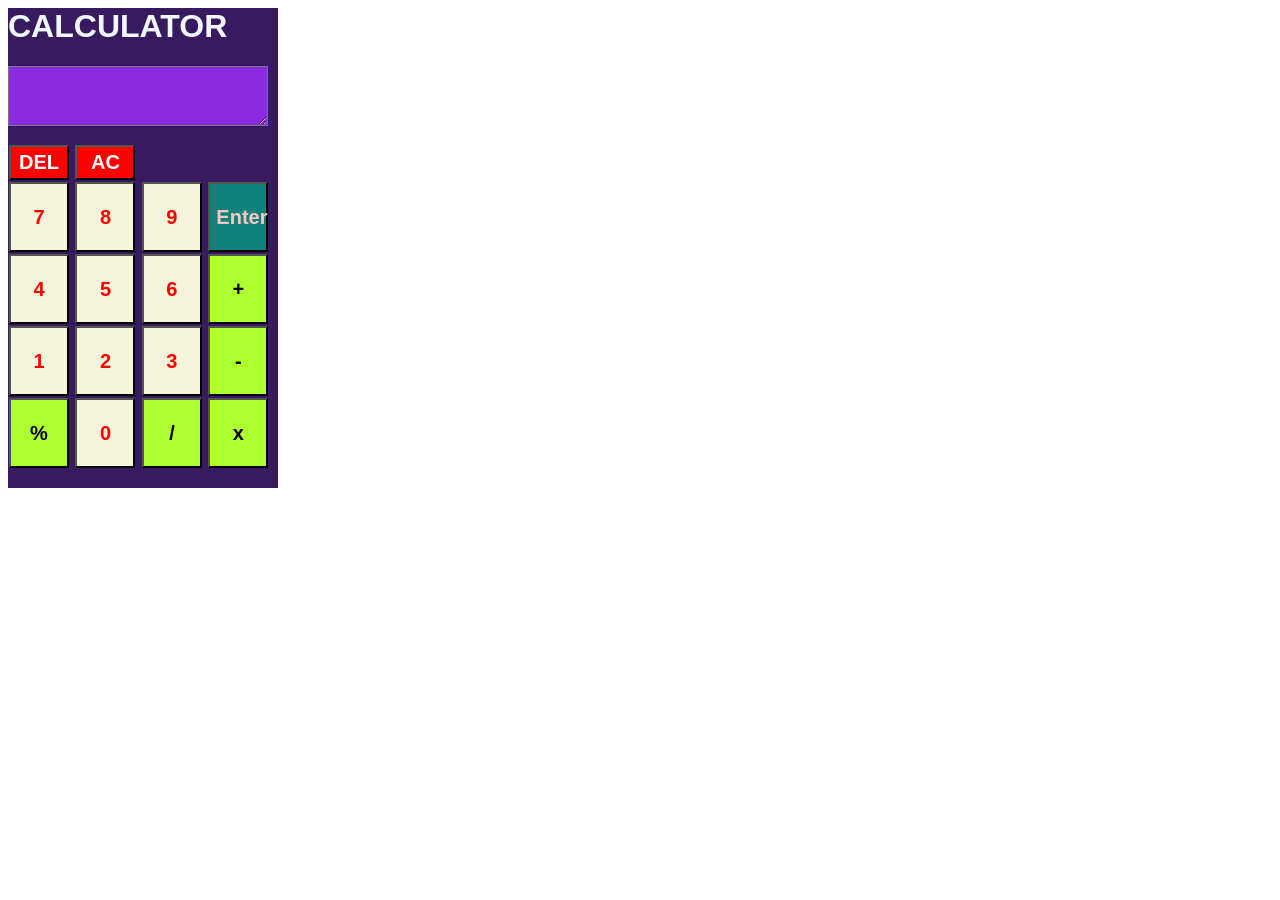
<file: index.html>
<html>
    <head>
        <title>
            Calculator
        </title>
        <link rel="stylesheet" href="cal.css">
    </head>
    <body>
        <div id="Block">
        <h1>CALCULATOR</h1>
        <textarea id="text"></textarea>
        <br><br>
    <div class="numPad">
        <button id="remove">DEL</button>
        <button id="ac">AC</button>
        <br>
        <button id="b7">7</button>
        <button id="b8">8</button>
        <button id="b9">9</button>
        <button id="enter">Enter</button>
       
        <br>
        <button id="b4">4</button>
        <button id="b5">5</button>
        <button id="b6">6</button>
        <button id="add">+</button>
        <br>
        <button id="b1">1</button>
        <button id="b2">2</button>
        <button id="b3">3</button>
        <button id="sub">-</button>
        <br>
        <button id="percent">%</button>
        <button id="b0">0</button>
        <button id="div">/</button>
        <button id="mul">x</button>
    </div>
    </div>
    <script src="cal.js"></script>
    </body>
</html>
</file>
<file: cal.css>
.numPad button {
            font-family: 'Franklin Gothic Medium', 'Arial Narrow', Arial, sans-serif;
            font-size: 20px;
            color: red;
            width: 60px;
            height: 70px;
            margin: 1px;
            background-color: beige;
            font-weight: bold;
        }

        .numPad #remove, #ac{

            background-color: red;
            color: white;
            width: 60px;
            height: 35px;
        }

        .numPad #add,#sub,#mul,#div,#percent{
            background-color: greenyellow;
            color: black;

        }

        .numPad #enter{
            background-color: rgb(14, 130, 120);
            color: rgb(250, 199, 199);
        }

        #text {
            background-color: blueviolet;
            color: rgb(0, 0, 0);
            font-weight: bold;
            font-size: 40px;
            font-family: Arial, Helvetica, sans-serif;
            width: 260px;
            height: 60px;
            }
        #block {
            background-color: rgb(56, 26, 95);
            width: 270px;
            height: 480px;

        }
        h1 , body{
            color:aliceblue;
            font-family: 'Segoe UI', Tahoma, Geneva, Verdana, sans-serif;
        }
</file>
<file: source/cal.css>
.numPad button {
            font-family: 'Franklin Gothic Medium', 'Arial Narrow', Arial, sans-serif;
            font-size: 20px;
            color: red;
            width: 60px;
            height: 70px;
            margin: 1px;
            background-color: beige;
            font-weight: bold;
        }

        .numPad #remove, #ac{

            background-color: red;
            color: white;
            width: 60px;
            height: 35px;
        }

        .numPad #add,#sub,#mul,#div,#percent{
            background-color: greenyellow;
            color: black;

        }

        .numPad #enter{
            background-color: rgb(14, 130, 120);
            color: rgb(250, 199, 199);
        }

        #text {
            background-color: blueviolet;
            color: rgb(0, 0, 0);
            font-weight: bold;
            font-size: 40px;
            font-family: Arial, Helvetica, sans-serif;
            width: 260px;
            height: 60px;
            }
        #block {
            background-color: rgb(56, 26, 95);
            width: 270px;
            height: 480px;

        }
        h1 , body{
            color:aliceblue;
            font-family: 'Segoe UI', Tahoma, Geneva, Verdana, sans-serif;
        }
</file>
